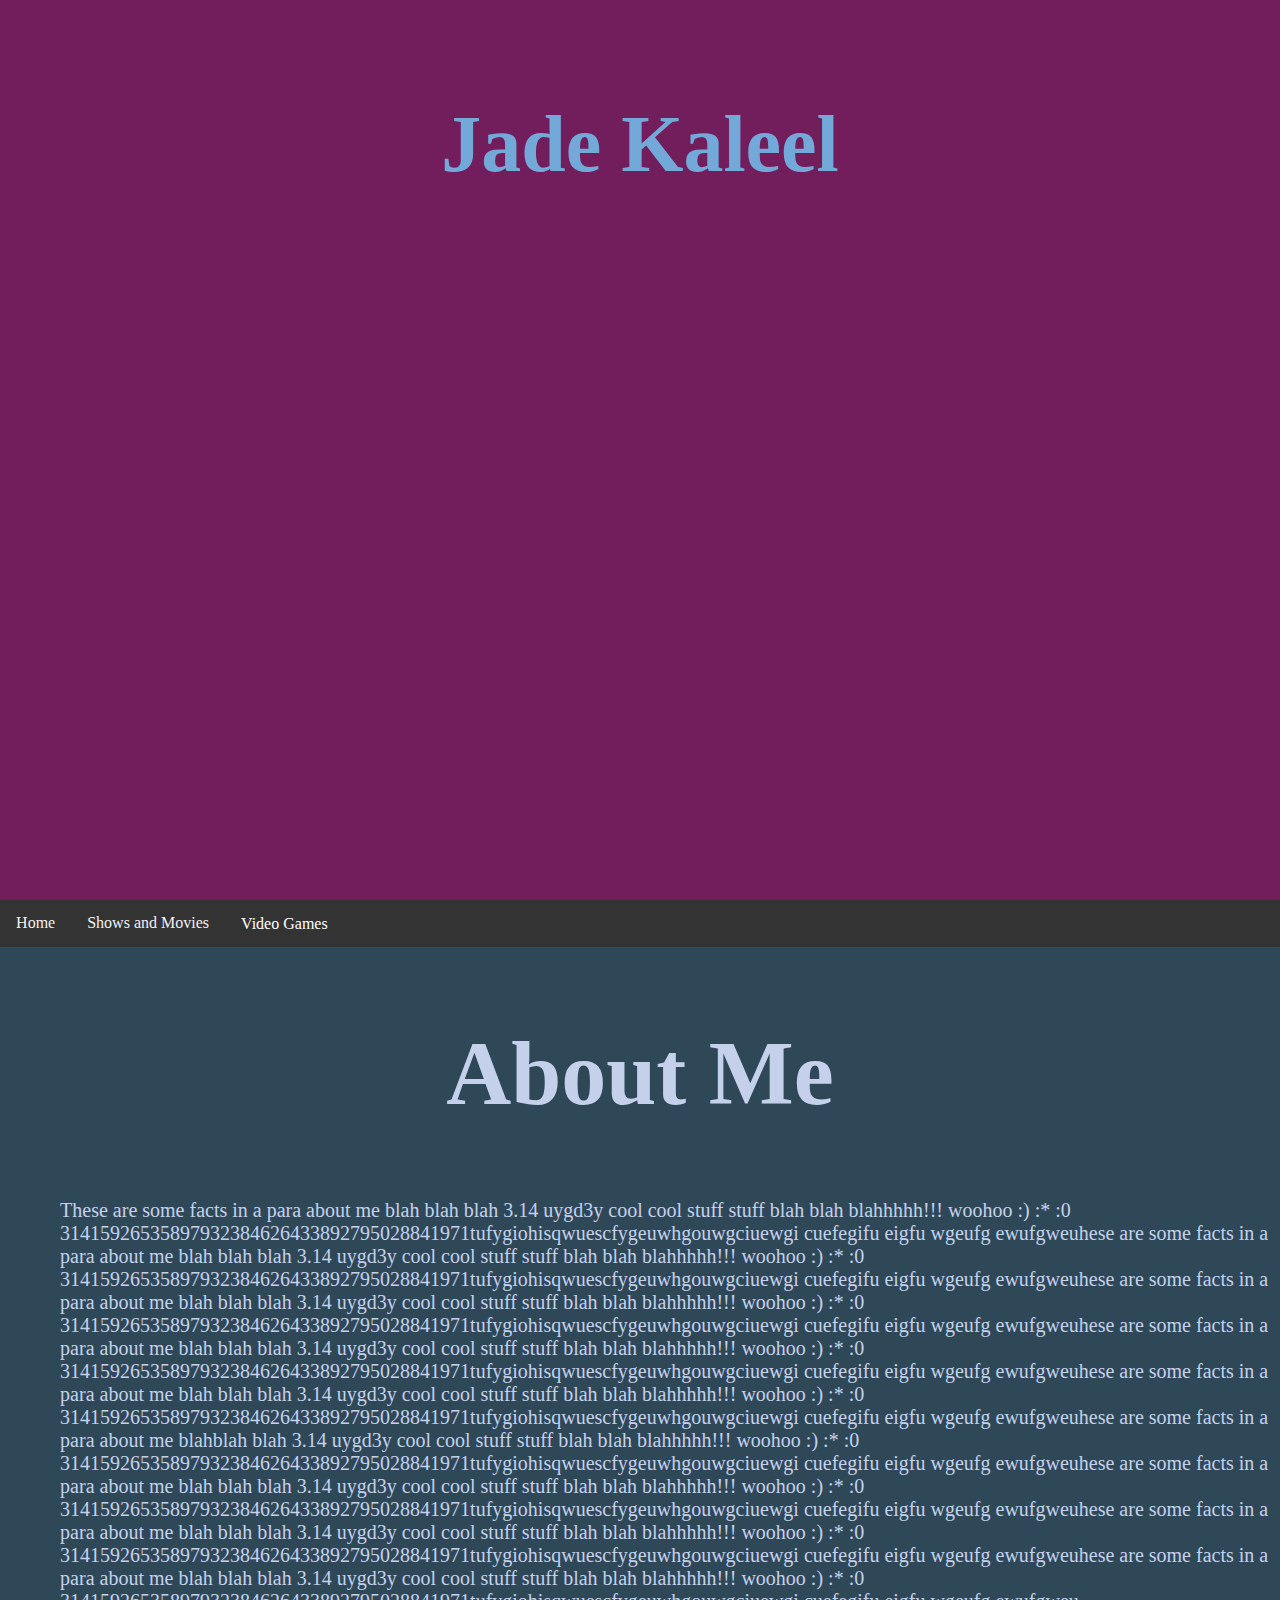
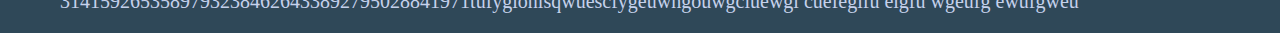
<file: index.html>
<!DOCTYPE html>

<html>
	<head>
		<title>Main Page</title>
		<link rel = "stylesheet" type = "text/css" href = "./css/style.css">
	</head>

	<body class = "namePart">
		<script src = "./js/index.js"> </script>

		<!--pic and name-->
		<div class = "namePart centered">
			<h1 id = "myName">Jade Kaleel</h1>
			<!--<img src = "./img/me.png" alt = "Picture of Me!" width = 90% class = "center">-->
		</div>

		<div class="parallax"></div>

		<!--nav var-->
		<div class="navbar">
		  <a href="./index.html">Home</a>
		  
		  <a href="./sm.html">Shows and Movies</a>

		  <div class="vgdropdown">
		    <a href="./videoGames.html" class="vgdropbtn">Video Games
		    </a>
		    <div class="vgdropdown-content">
		      <a href="./videoGames.html#videoGames">Video Games</a>
		      <a href="./videoGames.html#undertale">Undertale</a>
		      <a href="./videoGames.html#BOTW">Zelda: BOTW</a>
		      <a href="./videoGames.html#niNoKuni">Ni No Kuni</a>
		      <a href="./videoGames.html#moonlighter">Moonlighter</a>
		      <a href="./videoGames.html#stardew">Stardew Valley</a>
		    </div>
		  </div>
		</div>

		<!--about me-->
		<div class = "aboutMe">
			<h2 style = "text-align: center;">About Me</h2>
			<p>These are some facts in a para about me blah blah blah 3.14 uygd3y cool cool stuff stuff blah blah blahhhhh!!! woohoo :) :* :0 31415926535897932384626433892795028841971tufygiohisqwuescfygeuwhgouwgciuewgi cuefegifu eigfu wgeufg ewufgweuhese are some facts in a para about me blah blah blah 3.14 uygd3y cool cool stuff stuff blah blah blahhhhh!!! woohoo :) :* :0 31415926535897932384626433892795028841971tufygiohisqwuescfygeuwhgouwgciuewgi cuefegifu eigfu wgeufg ewufgweuhese are some facts in a para about me blah blah blah 3.14 uygd3y cool cool stuff stuff blah blah blahhhhh!!! woohoo :) :* :0 31415926535897932384626433892795028841971tufygiohisqwuescfygeuwhgouwgciuewgi cuefegifu eigfu wgeufg ewufgweuhese are some facts in a para about me blah blah blah 3.14 uygd3y cool cool stuff stuff blah blah blahhhhh!!! woohoo :) :* :0 31415926535897932384626433892795028841971tufygiohisqwuescfygeuwhgouwgciuewgi cuefegifu eigfu wgeufg ewufgweuhese are some facts in a para about me blah blah blah 3.14 uygd3y cool cool stuff stuff blah blah blahhhhh!!! woohoo :) :* :0 31415926535897932384626433892795028841971tufygiohisqwuescfygeuwhgouwgciuewgi cuefegifu eigfu wgeufg ewufgweuhese are some facts in a para about me blahblah blah 3.14 uygd3y cool cool stuff stuff blah blah blahhhhh!!! woohoo :) :* :0 31415926535897932384626433892795028841971tufygiohisqwuescfygeuwhgouwgciuewgi cuefegifu eigfu wgeufg ewufgweuhese are some facts in a para about me blah blah blah 3.14 uygd3y cool cool stuff stuff blah blah blahhhhh!!! woohoo :) :* :0 31415926535897932384626433892795028841971tufygiohisqwuescfygeuwhgouwgciuewgi cuefegifu eigfu wgeufg ewufgweuhese are some facts in a para about me blah blah blah 3.14 uygd3y cool cool stuff stuff blah blah blahhhhh!!! woohoo :) :* :0 31415926535897932384626433892795028841971tufygiohisqwuescfygeuwhgouwgciuewgi cuefegifu eigfu wgeufg ewufgweuhese are some facts in a para about me blah blah blah 3.14 uygd3y cool cool stuff stuff blah blah blahhhhh!!! woohoo :) :* :0 31415926535897932384626433892795028841971tufygiohisqwuescfygeuwhgouwgciuewgi cuefegifu eigfu wgeufg ewufgweu</p>
		</div>
	</body>
</html>
</file>
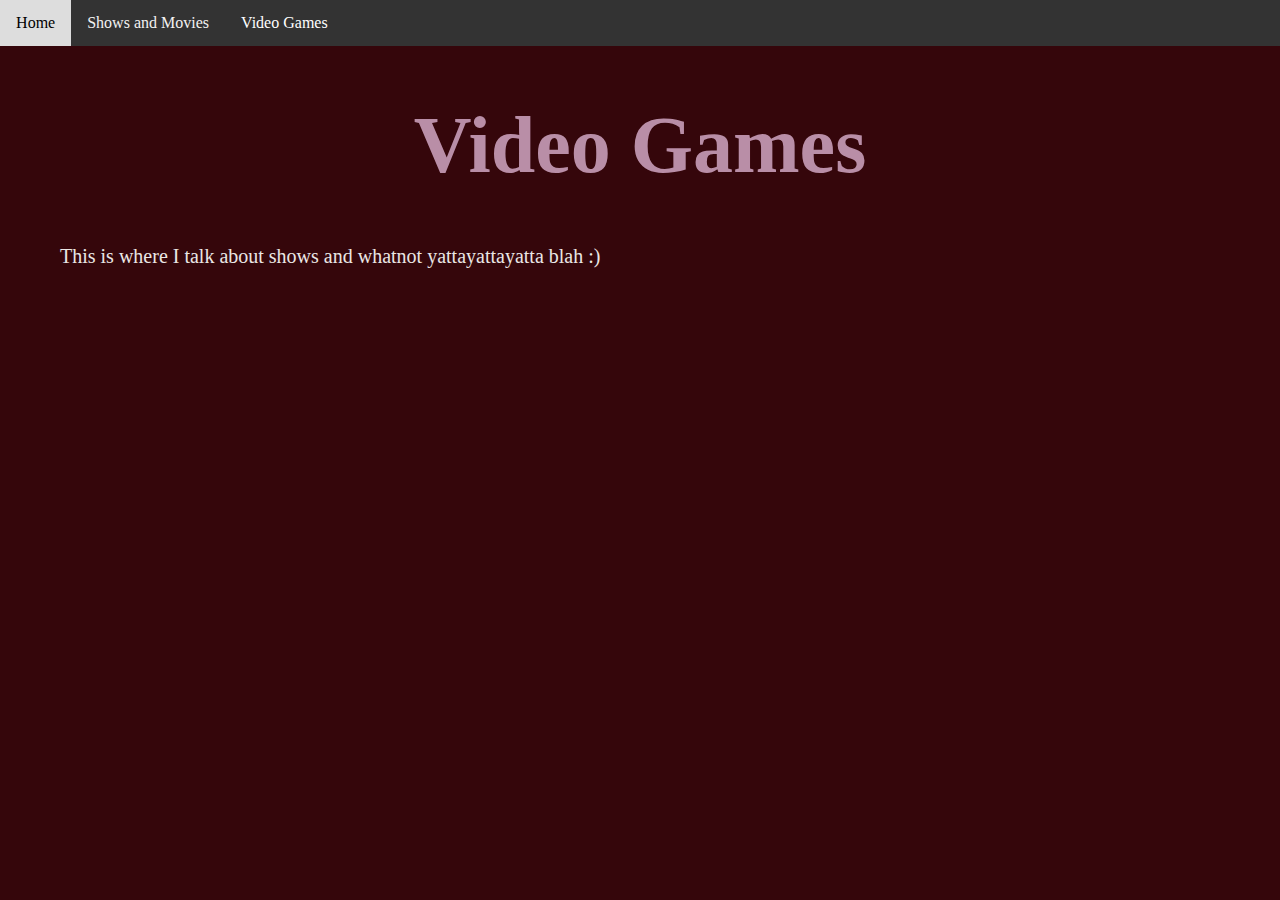
<file: sm.html>
<!DOCTYPE html>

<html>
	<head>
		<title>Shows and Movies</title>
		<link rel = "stylesheet" type = "text/css" href = "./css/style.css">
	</head>

	<body id = "showsAndMovies">
		<script src = "./js/index.js"> </script>

		<!--nav var-->
		<div class="navbar">
		  <a href="./index.html">Home</a>
		  
		  <a href="./sm.html">Shows and Movies</a>

		  <div class="vgdropdown">
		    <a class="vgdropbtn" href="./videoGames.html">Video Games
		    </a>
		    <div class="vgdropdown-content">
		      <a href="#videoGames">Video Games</a>
		      <a href="#undertale">Undertale</a>
		      <a href="#BOTW">Zelda: BOTW</a>
		      <a href="#niNoKuni">Ni No Kuni</a>
		      <a href="#moonlighter">Moonlighter</a>
		      <a href="#stardew">Stardew Valley</a>
		    </div>
		  </div>
		</div>

		<!--Beginning text stuff-->
		<h1 id="sm" style = "text-align: center; font-size: 80px;">Video Games</h1>
		<p style = "color: #EAE6E5;">This is where I talk about shows and whatnot yattayattayatta blah :)</p>
	</body>

</html>
</file>
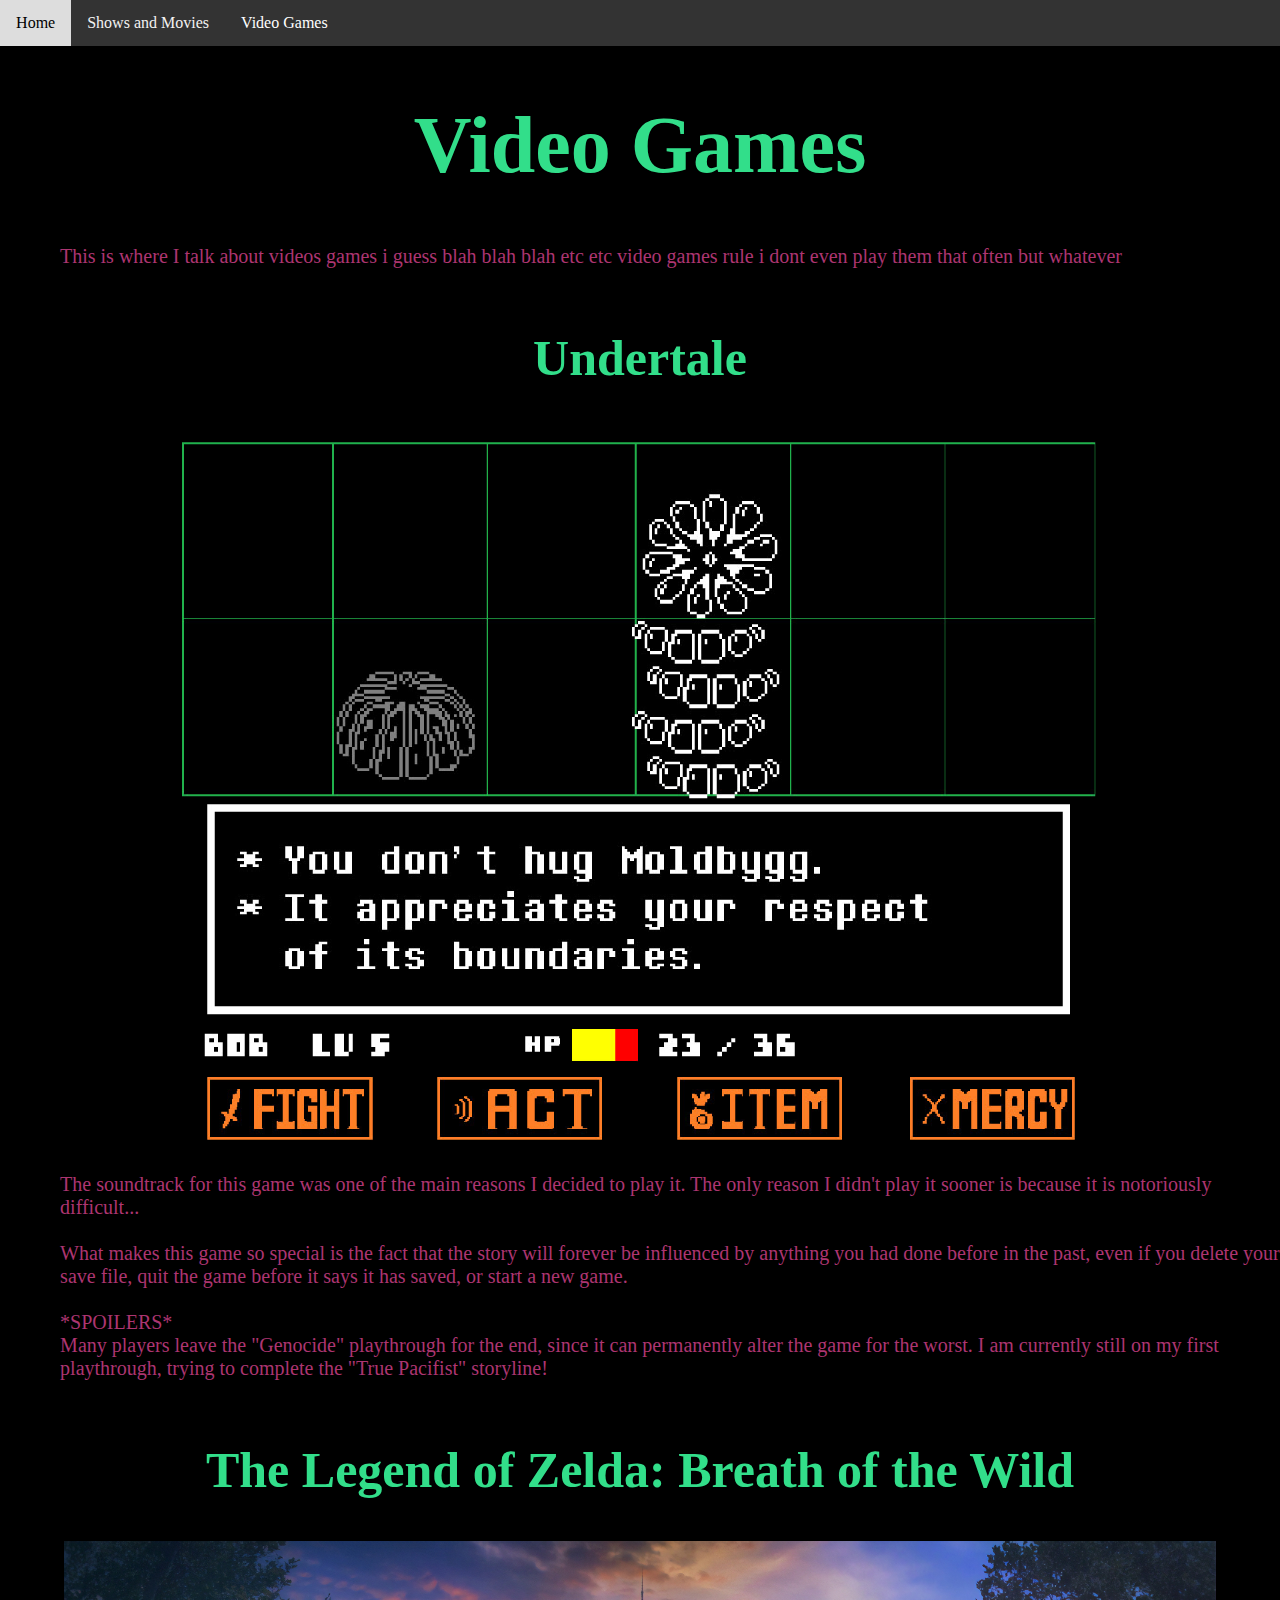
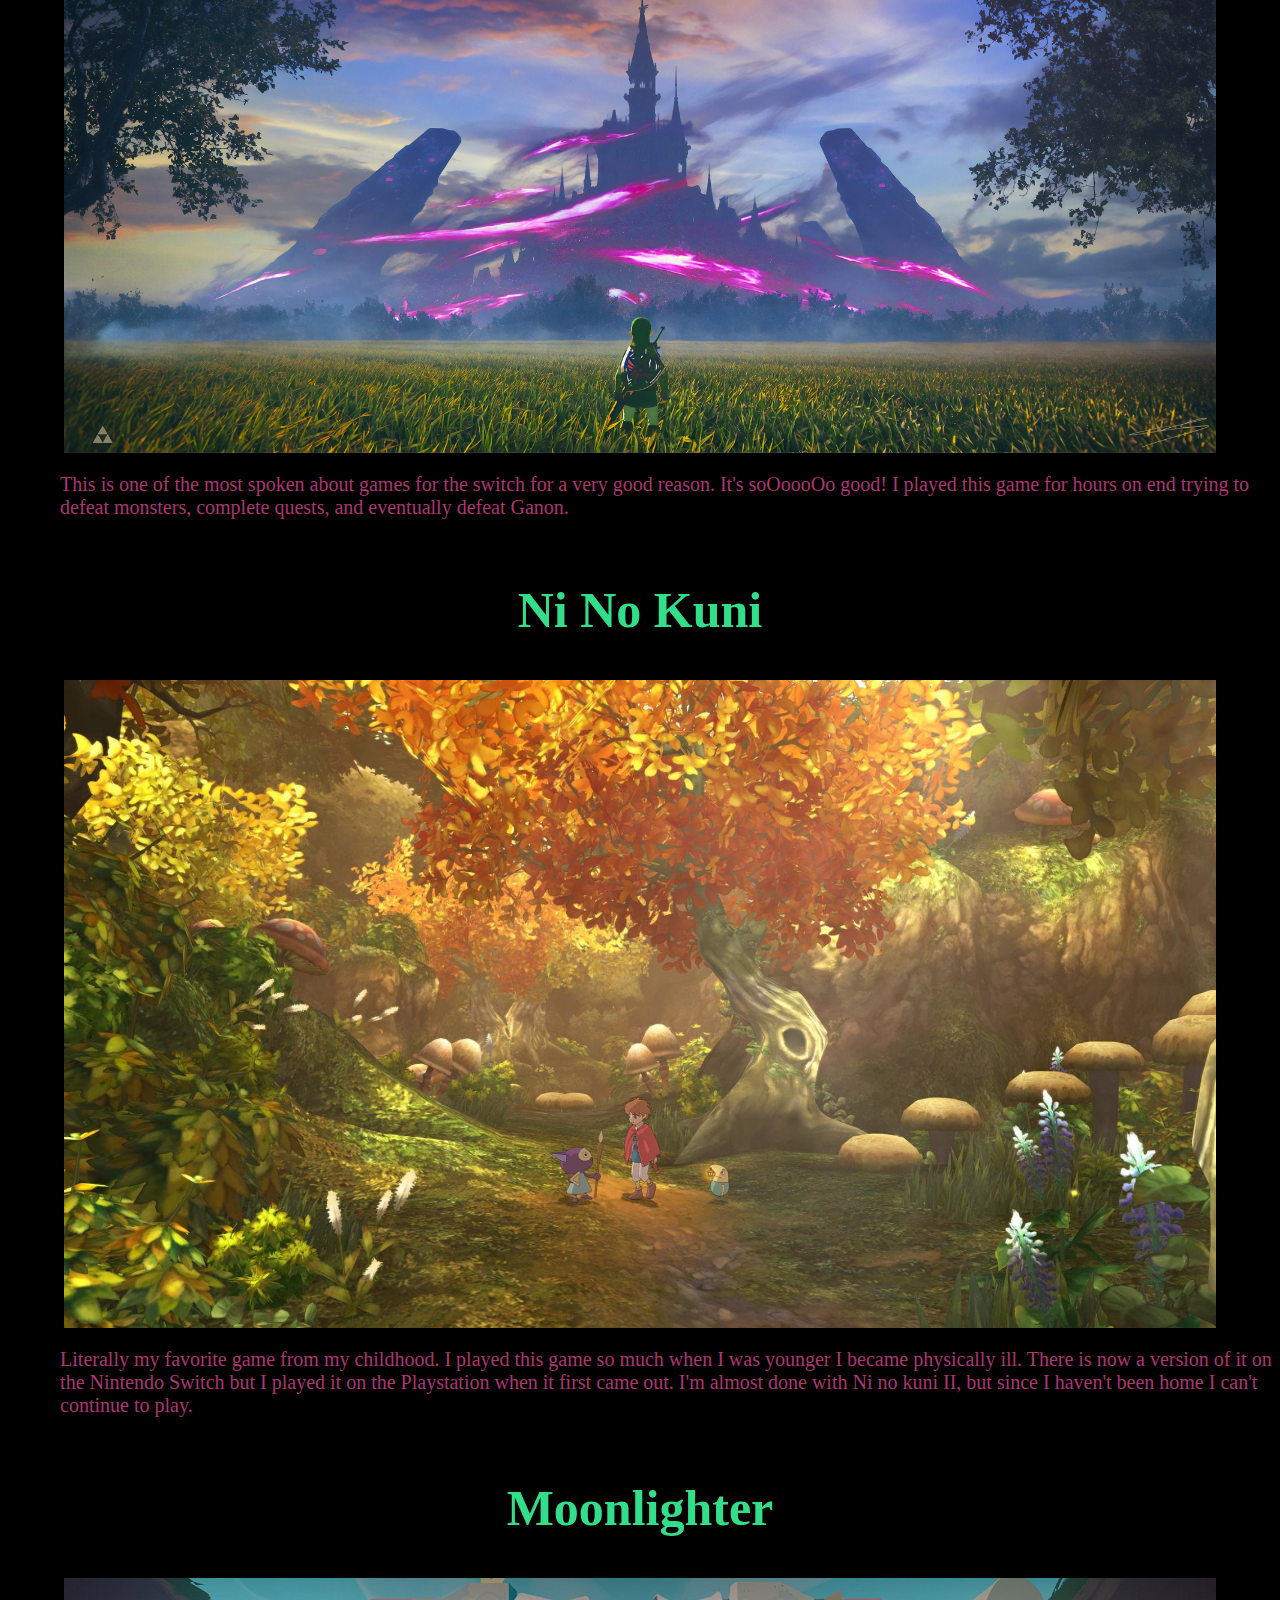
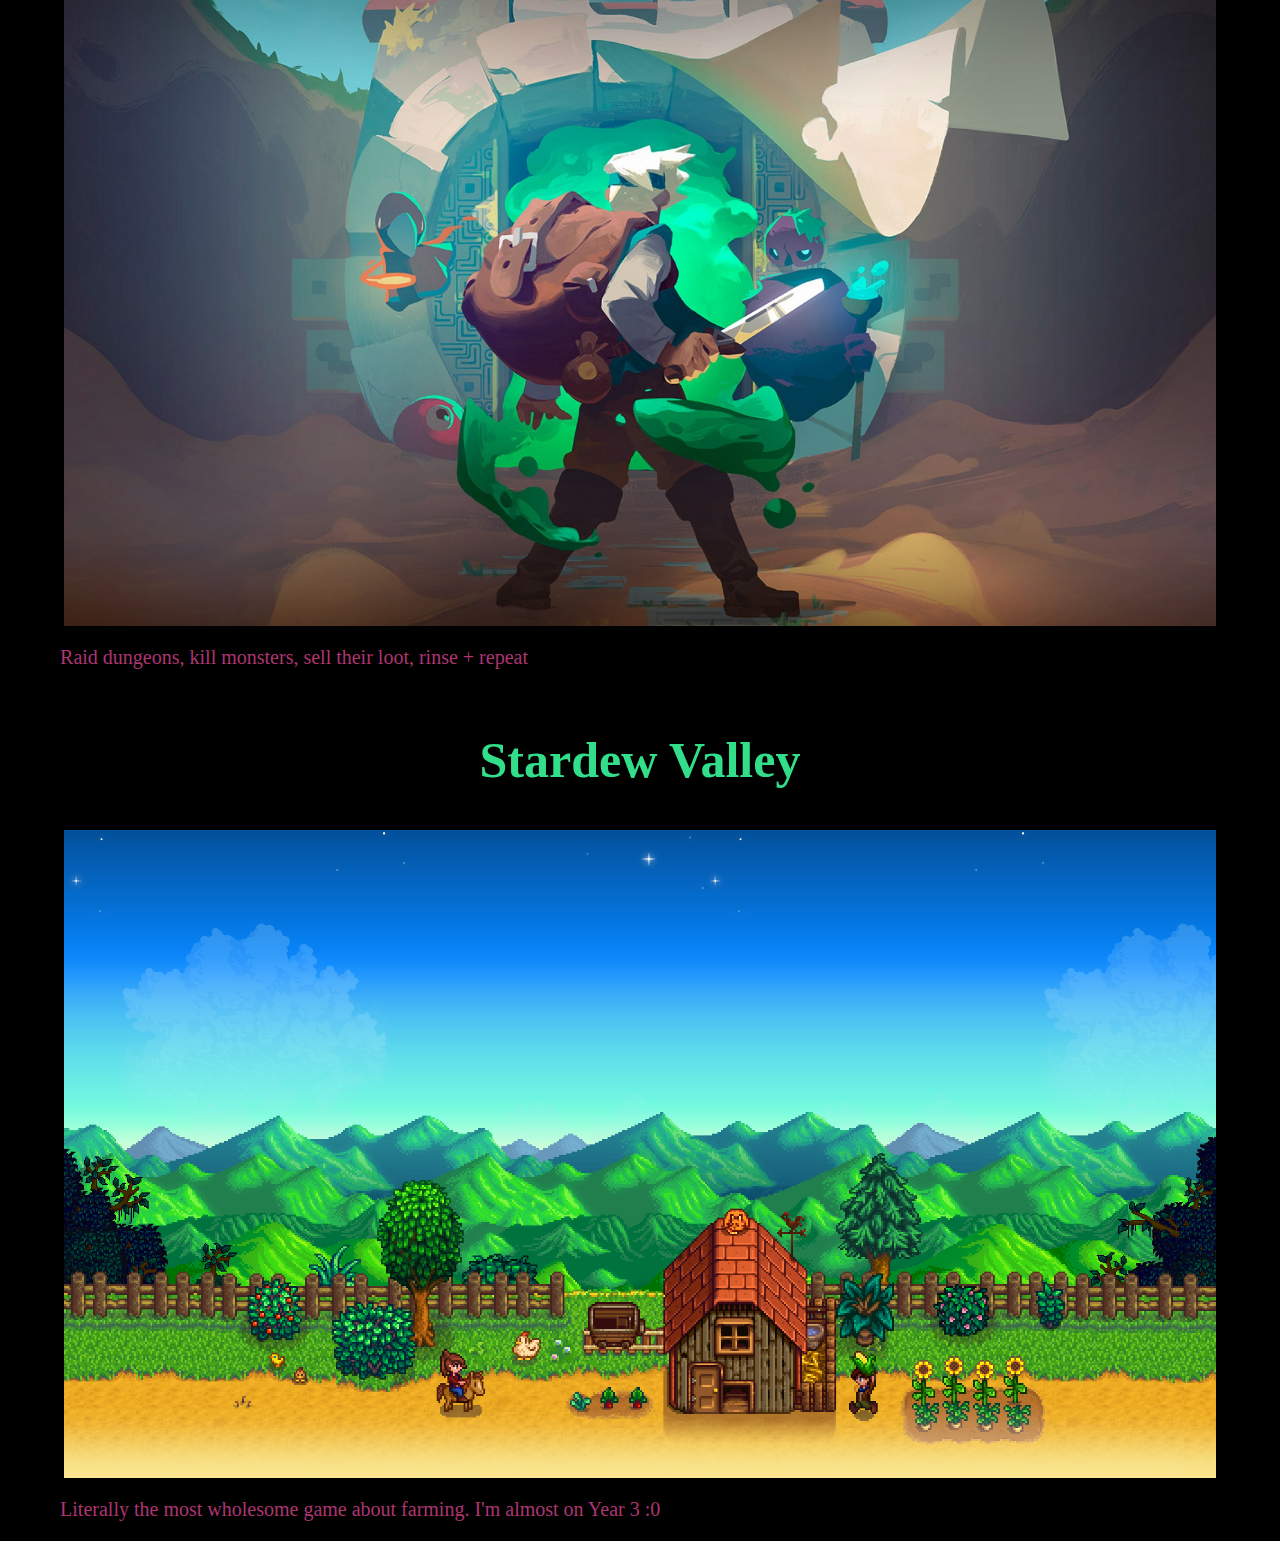
<file: videoGames.html>
<!DOCTYPE html>

<html>
	<head>
		<title>Video Games</title>
		<link rel = "stylesheet" type = "text/css" href = "./css/style.css">
	</head>

	<body id = "vg">
		<script src = "./js/index.js"> </script>

		<!--nav var-->
		<div class="navbar">
		  <a href="./index.html">Home</a>
		  
		  <a href="./sm.html">Shows and Movies</a>

		  <div class="vgdropdown">
		    <a class="vgdropbtn" href="./videoGames.html">Video Games
		    </a>
		    <div class="vgdropdown-content">
		      <a href="#videoGames">Video Games</a>
		      <a href="#undertale">Undertale</a>
		      <a href="#BOTW">Zelda: BOTW</a>
		      <a href="#niNoKuni">Ni No Kuni</a>
		      <a href="#moonlighter">Moonlighter</a>
		      <a href="#stardew">Stardew Valley</a>
		    </div>
		  </div>
		</div>

		<!--Beginning text stuff-->
		<h1 id="videoGames" style = "text-align: center; font-size: 80px;">Video Games</h1>
		<p style = "color: #AD3571;">This is where I talk about videos games i guess blah blah blah etc etc video games rule i dont even play them that often but whatever</p>

		<!--Undertale-->
		<div id = "undertale">
			<h2 style = "text-align: center; font-size: 50px">Undertale</h2>
			<img src = "./img/undertale.png" width = 100%>
			<p style = "color: #AD3571;">The soundtrack for this game was one of the main reasons I decided to play it. The only reason I didn't play it sooner is because it is notoriously difficult...<br><br>What makes this game so special is the fact that the story will forever be influenced by anything you had done before in the past, even if you delete your save file, quit the game before it says it has saved, or start a new game. <br><br> *SPOILERS* <br>Many players leave the "Genocide" playthrough for the end, since it can permanently alter the game for the worst. I am currently still on my first playthrough, trying to complete the "True Pacifist" storyline!</p>
		</div>

		<!--Breath of the Wild-->
		<div id = "BOTW">
			<h2 style = "text-align: center; font-size: 50px">The Legend of Zelda: Breath of the Wild</h2>
			<img src = "./img/zelda.jpg" width = 90% class = "center">
			<p style = "color: #AD3571;">This is one of the most spoken about games for the switch for a very good reason. It's soOoooOo good! I played this game for hours on end trying to defeat monsters, complete quests, and eventually defeat Ganon. </p>
		</div>

		<!--Ni No Kuni-->
		<div id = "niNoKuni">
			<h2 style = "text-align: center; font-size: 50px">Ni No Kuni</h2>
			<img src = "./img/niNoKuni.jpg" width = 90% class = "center">
			<p style = "color: #AD3571;">Literally my favorite game from my childhood. I played this game so much when I was younger I became physically ill. There is now a version of it on the Nintendo Switch but I played it on the Playstation when it first came out. I'm almost done with Ni no kuni II, but since I haven't been home I can't continue to play. </p>
		</div>

		<!--Moonlighter-->
		<div id = "moonlighter">
			<h2 style = "text-align: center; font-size: 50px">Moonlighter</h2>
			<img src = "./img/moonlighter.jpg" width = 90% class = "center">
			<p style = "color: #AD3571;">Raid dungeons, kill monsters, sell their loot, rinse + repeat</p>
		</div>

		<!--Stardew Valley-->
		<div id = "stardew">
			<h2 style = "text-align: center; font-size: 50px">Stardew Valley</h2>
			<img src = "./img/stardew.png" width = 90% class = "center">
			<p style = "color: #AD3571;">Literally the most wholesome game about farming. I'm almost on Year 3 :0</p>
		</div>

	</body>
</html>
</file>
<file: css/style.css>
/*HOME*/

/*fun scrolly thingy (parallax effect)*/
.parallax { 
  /* The image used */
  background-image: url("https://i.ibb.co/VTtWSVy/me.jpg");
  /*Idk how to make it a landscape photo and not lose the quality
  would look something like this i guess ...
  background-image: url("https://i.ibb.co/r3qJwDM/me.png");*/

  /* full height */
  height: 100%; 

  /* Create the parallax scrolling effect */
  background-attachment: fixed;
  background-position: center;
  background-repeat: no-repeat;
  background-size: cover;
}

body, html {
  height: 100%;
}

/*My names looks*/
#myName{
  font-size: 80px;
  text-align: center;
}

/*text color of the main page*/
.namePart
{
  color: #72A9D8;
  background-color: #721E5C;
}

/*text on image*/
.centered h1 {
  position: absolute;
  top: 10%;
  left: 50%;
  transform: translate(-50%, -50%);
}

/*Look of about me words*/
.aboutMe
{
  color: #C5D1EB;
  background-color: #2F4858;
  font-size: 60px;
}

/*VIDEO GAMES*/

/*background black, titles green*/
#vg{
  background-color: #000000;
  color: #32DE8A;
}

/*SHOWS AND MOVIES*/

/*background black, titles green*/
#showsAndMovies{
  background-color: #35060B;
  color: #B98EA7;
}

p
{
  font-size: 20px;
  padding-left: 60px;
}

div {
    padding: 0.1px;
}

body {
  margin: 0;
}

/*centers a picture*/
.center {
  display:block;
  margin-left: auto;
  margin-right: auto;
}

/*NAVBAR*/

.navbar {
  overflow: hidden;
  background-color: #333;
  top: 10;
  potion: fixed;
  width: 100%;
}

.navbar a {
  float:left;
  display: block;
  color: #f2f2f2;
  text-align: center;
  padding: 14px 16px;
  text-decoration: none;
  font-size: 16px;
}

/*makes games go under the vg button and not all the way to left*/
.vgdropdown {
  overflow: hidden;
  float: left;
}

.vgdropdown .vgdropbtn {
  font-size: 16px;  
  border: none;
  outline: none;
  color: white;
  padding: 14px 16px;
  background-color: inherit;
  font-family: inherit;
  margin: 0;
}

.navbar a:hover, .vgdropdown:hover .vgdropbtn {
  background-color: #ddd;
  color: black;
}

.vgdropdown-content {
  display: none;
  position: absolute;
  background-color: #333;
  color: black;
  min-width: 160px;
  z-index: 1;
}

.vgdropdown-content a {
  float: none;
  color: white;
  padding: 12px 16px;
  text-decoration: none;
  display: block;
  text-align: left;
}

.vgdropdown-content a:hover {
  background-color: #ddd;
}

.vgdropdown:hover .vgdropdown-content {
  display: block;
}

.content {
  padding: 16px;
}

.sticky {
  position: fixed;
  top: 0;
  width: 100%;
}

.sticky + .content {
  padding-top: 60px;
}
</file>
